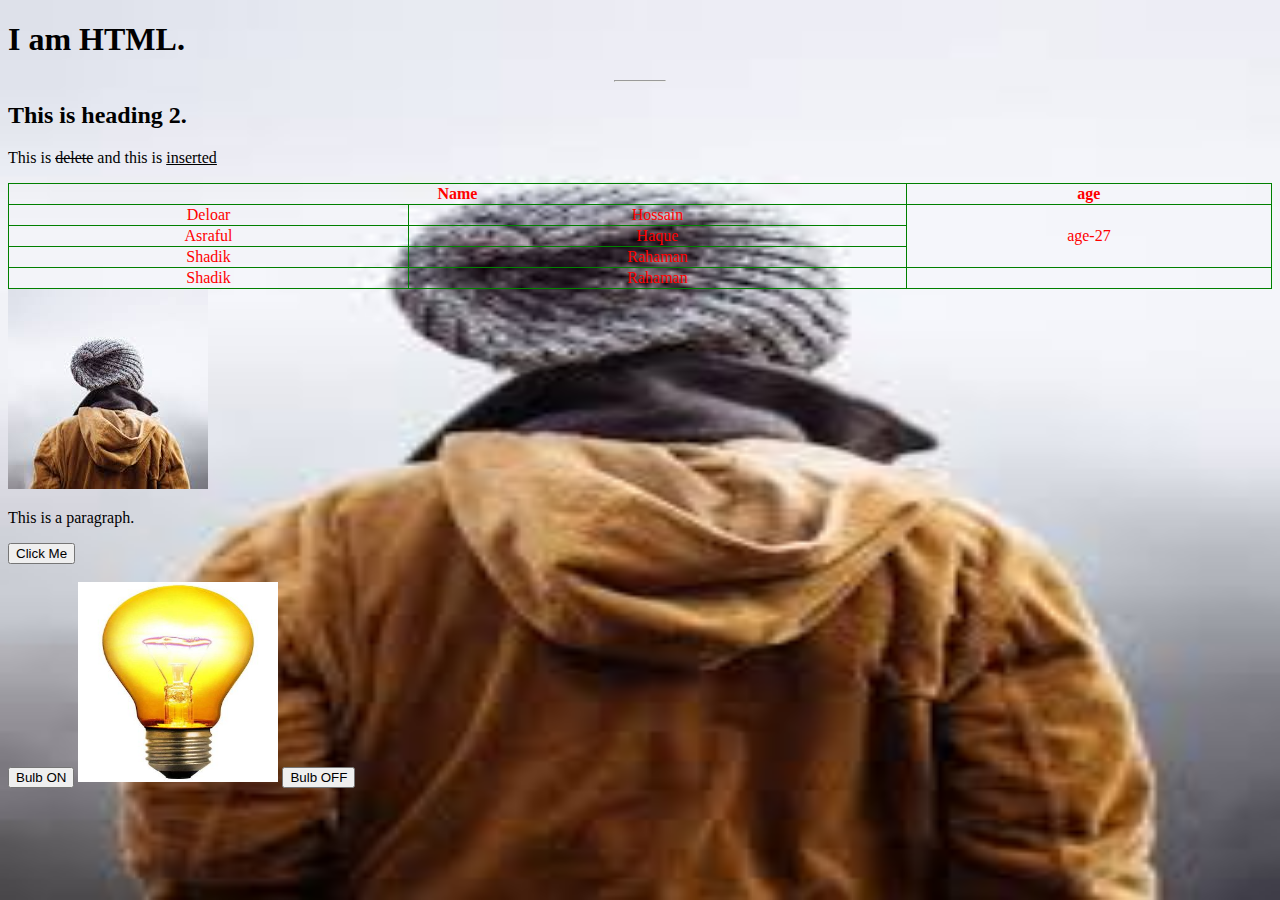
<file: index.html>
<!DOCTYPE html>
<html lang="en">
<head>
    <meta charset="UTF-8">
    <meta name="viewport" content="width=device-width, initial-scale=1.0">
    <title>Document</title>
    <style>
        table,th,td{
            border: 1px solid green;
            border-collapse: collapse;
            text-align: center;
            color: red;
        }
    </style>
</head>
<body style="background-image: url(pic.jpg); background-repeat: no-repeat; background-size: 100% 100%; background-attachment: fixed;">
    <h1 title="I am Deloar">I am HTML.</h1>
    <hr style="width: 50px; text-align: center;">
    <h2>This is heading 2.</h2>
    <p>This is <del>delete</del> and this is <ins>inserted</ins></p>
    <table style="width: 100%;">
        <tr>
            <th colspan="2">Name</th>
            <th>age</th>
        </tr>
        <tr>
            <td>Deloar</td>
            <td>Hossain</td>
            <td rowspan="3">age-27</td>
        </tr>
        <tr>
            <td>Asraful</td>
            <td>Haque</td>
            
        </tr>
        <tr>
            <td>Shadik</td>
            <td>Rahaman</td>
            
        </tr>
        <tr>
            <td>Shadik</td>
            <td>Rahaman</td>
        </tr>
    </table>
    <iframe src="pic.jpg" frameborder="0" title="Iframe" height="200" width="200" style="border: none;"></iframe>
    <p id="demo">This is a paragraph.</p> 
    <button onclick="f()">Click Me</button> <br> <br>
    <button onclick="bulbon()">Bulb ON</button>
    <img src="onbulb.jpg" alt="onbulb" id="bulb" style="width: 200px; height: 200px;">
    <button onclick="bulboff()">Bulb OFF</button>
    <script>
        function f(){
            document.getElementById('demo').innerHTML='Deloar Hossain.';
        }
        function bulbon(){
            document.getElementById('bulb').src='onbulb.jpg';
        }
        function bulboff(){
            document.getElementById('bulb').src='offbulb.jpg';
        }
    </script>
</body>
</html>
</file>
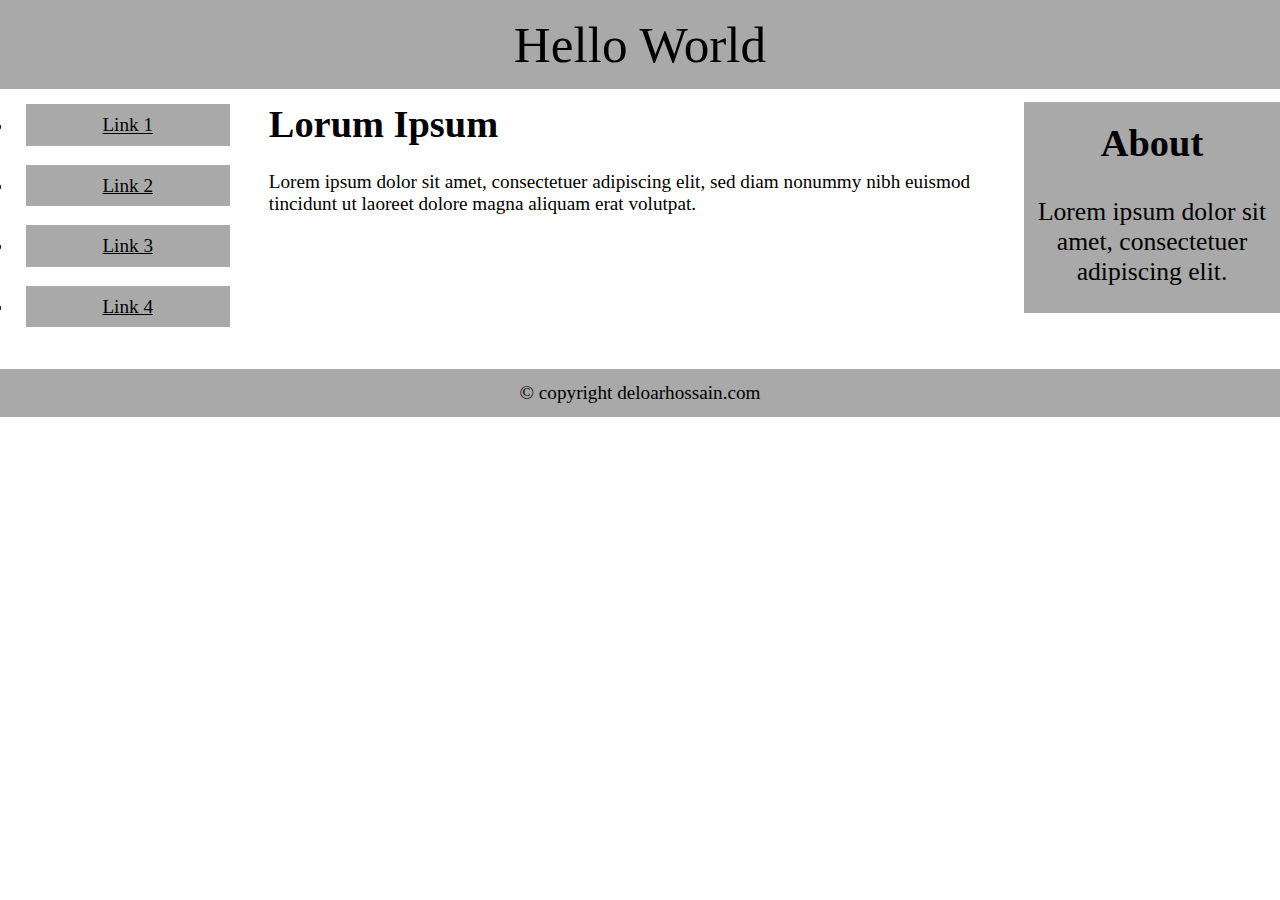
<file: index2.html>
<!DOCTYPE html>
<html lang="en">

    <head>
        <title>Home Page Design</title>
        <meta charset="UTF-8">
        <meta name="viewport" content="width=device-width, initial-scale=1">
        <link href="style_html2.css" rel="stylesheet">
    </head>

    <body>

        <div class="halo">
            <p>Hello World</p>
        </div>

        <div>
            <div class="link">
                <ul>
                    <li><a href="link1">Link 1</a></li>
                    <li><a href="link2">Link 2</a></li>
                    <li><a href="link3">Link 3</a></li>
                    <li><a href="link4">Link 4</a></li>
                </ul>
            </div>

            <div class="mid">
                <h1>Lorum Ipsum</h1>
                <p>Lorem ipsum dolor sit amet, consectetuer adipiscing elit, sed diam nonummy nibh euismod tincidunt ut laoreet dolore magna aliquam erat volutpat.</p>
            </div>

            <div class="about">
                <h1>About</h1>
                <p>Lorem ipsum dolor sit amet, consectetuer adipiscing elit.</p>
            </div>

        </div>

        <div class="footer">
            <p> &copy; copyright deloarhossain.com</p>
        </div>

    </body>
</html>
</file>
<file: style_html2.css>
*{
    padding: 0;
    margin: 0;
    box-sizing: border-box;
}

.halo p{
    font-size: 4vw;
    background-color: darkgrey;
    padding: 15px;
    text-align: center;
}

.link{
    float: left;
    width: 20%;
}

.link ul li{
    font-size: 1.5vw;
    padding: 1vw;
    margin: 1vw;
    width: 100%;
}

.link ul li a{
    color: black;
    background-color: darkgray;
    padding: 0.8vw 6vw;
}

.mid{
    float: left;
    width: 60%;
}
.mid h1{
    font-size: 3vw;
    padding: 1vw;
}

.mid p{
    font-size: 1.5vw;
    padding: 1vw;
}
.about{
    float: left;
    width: 20%;
    background-color: darkgray;
    margin: 1vw 0vw;
}

.about h1{
    font-size: 3vw;
    padding: 1.5vw;
    text-align: center;
}

.about p{
    font-size: 2vw;
    text-align: center;
    padding: 1vw;
    padding-bottom: 2vw;
}

.footer{
    float: left;
    background-color: darkgray;
    text-align: center;
    margin-top: 2vw;
    padding: 1vw;
    width: 100%;
}

.footer p{
    font-size: 1.5vw;
}
</file>
